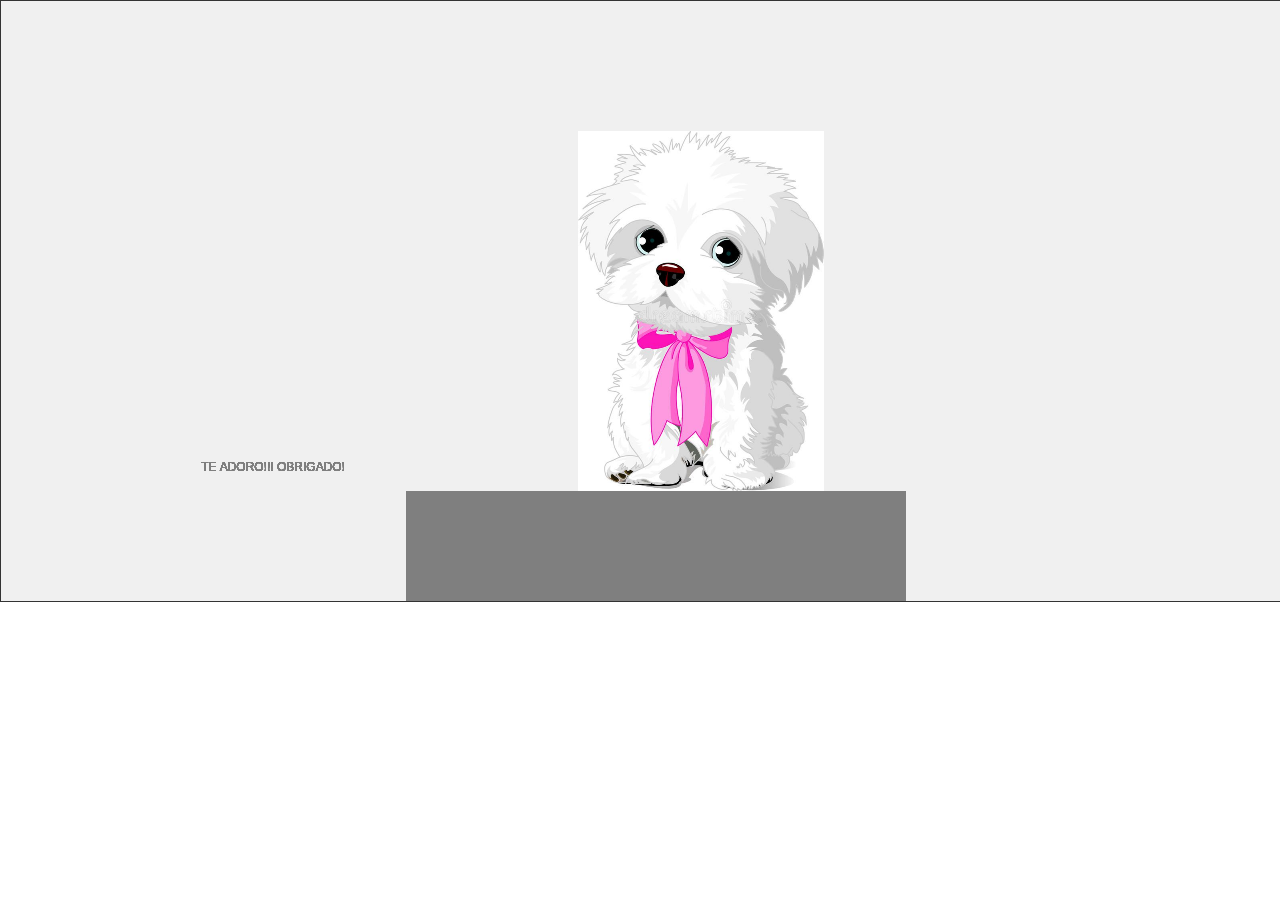
<file: Atividade-Mover-Objetivo/index.html>
<!DOCTYPE html><html><head>
    <script src="p5.js"></script>
    <script src="p5.dom.min.js"></script>
    <script src="p5.sound.min.js"></script>
<script src="./p5.play.js"></script>
    <link rel="stylesheet" type="text/css" href="style.css">
    <meta charset="utf-8">

  </head>
  <body>
    
      <script src="sketch.js"></script>
  

</body></html>
</file>
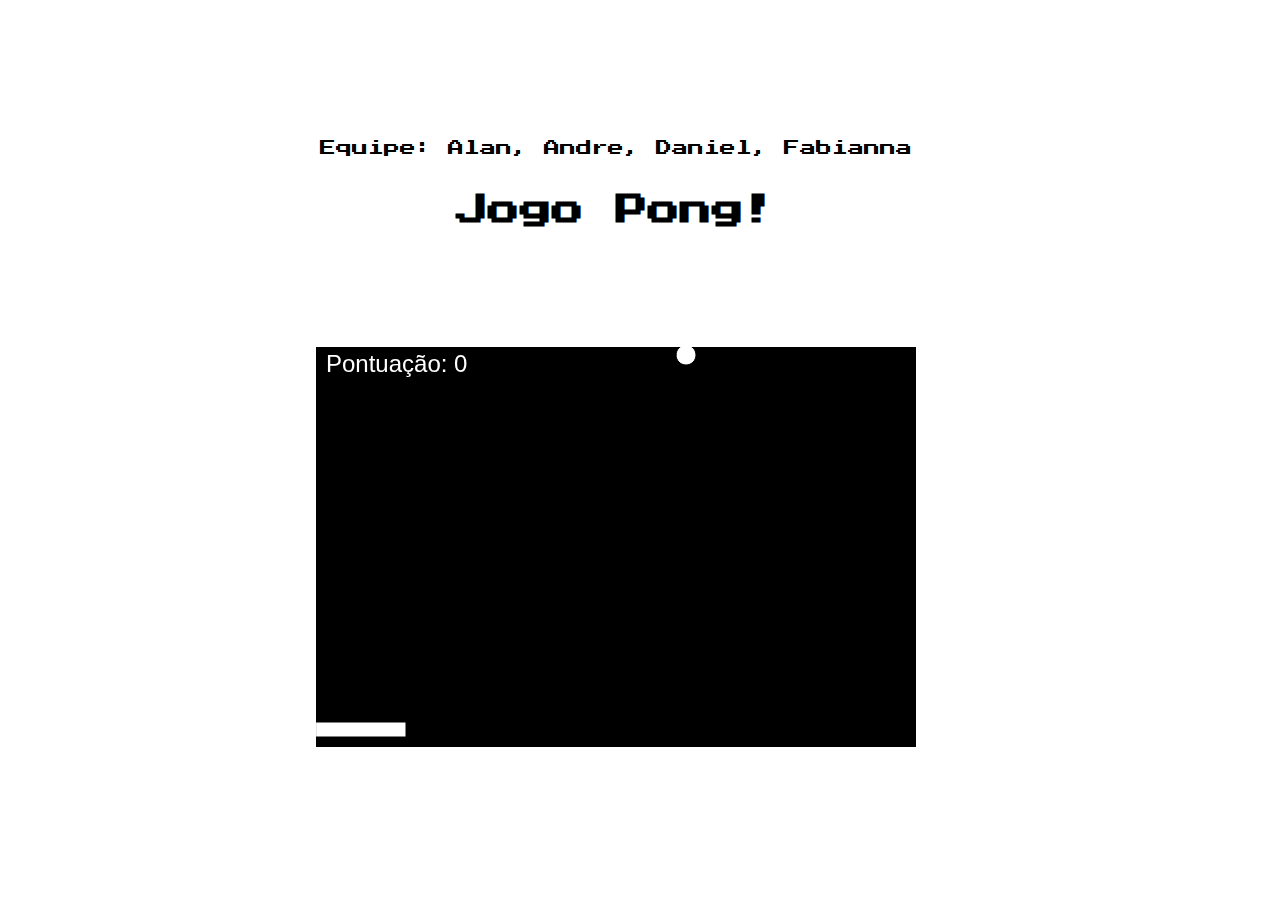
<file: Jogo_Pong/index.html>
<!DOCTYPE html>
<html>
    <head>
        <title>Jogo do Pong</title>

        <script src="p5.js"></script>
        <script src="p5.dom.min.js"></script>
        <script src="p5.sound.min.js"></script>
        <script src="./p5.play.js"></script>
        
        <meta charset="utf-8">
        <link rel="shortcut icon" href="img/icon-pong4.png" type="image/x-icon">
                
        <link rel="stylesheet" type="text/css" href="style.css">
    </head>

    <body>

      <p>Equipe: Alan, Andre, Daniel, Fabianna</p>

      <h1>Jogo Pong!</h1>       
      
      <script src="sketch.js"></script>
    </body>

</html>
</file>
<file: Atividade-Mover-Objetivo/style.css>
html, body {
  margin: 0;
  padding: 0;
}
canvas {
  display: block;
  width: 80%;
  height: 500px;
  border: 1px solid #333;
  margin: 0 auto;
  position: relative;
  background: #f0f0f0;
}
</file>
<file: Jogo_Pong/style.css>
@import url('https://fonts.googleapis.com/css2?family=Press+Start+2P&display=swap');
@import url('https://fonts.googleapis.com/css2?family=Roboto:ital,wght@0,100;0,300;0,400;0,500;0,700;0,900;1,100;1,300;1,400;1,500;1,700;1,900&display=swap');

body {
    height: 95vh;
    width: 95vw;
    display: flex;
    flex-direction: column;
    justify-content: center;
    align-items: center;    
    color: 282a36;
    font-family: 'Press Start 2P', cursive;
}

canvas {
  display: block;
  width: 80%;
  height: 500px;  
  margin: 0 auto;
  position: relative;
  margin-top: 100px;
}
</file>
